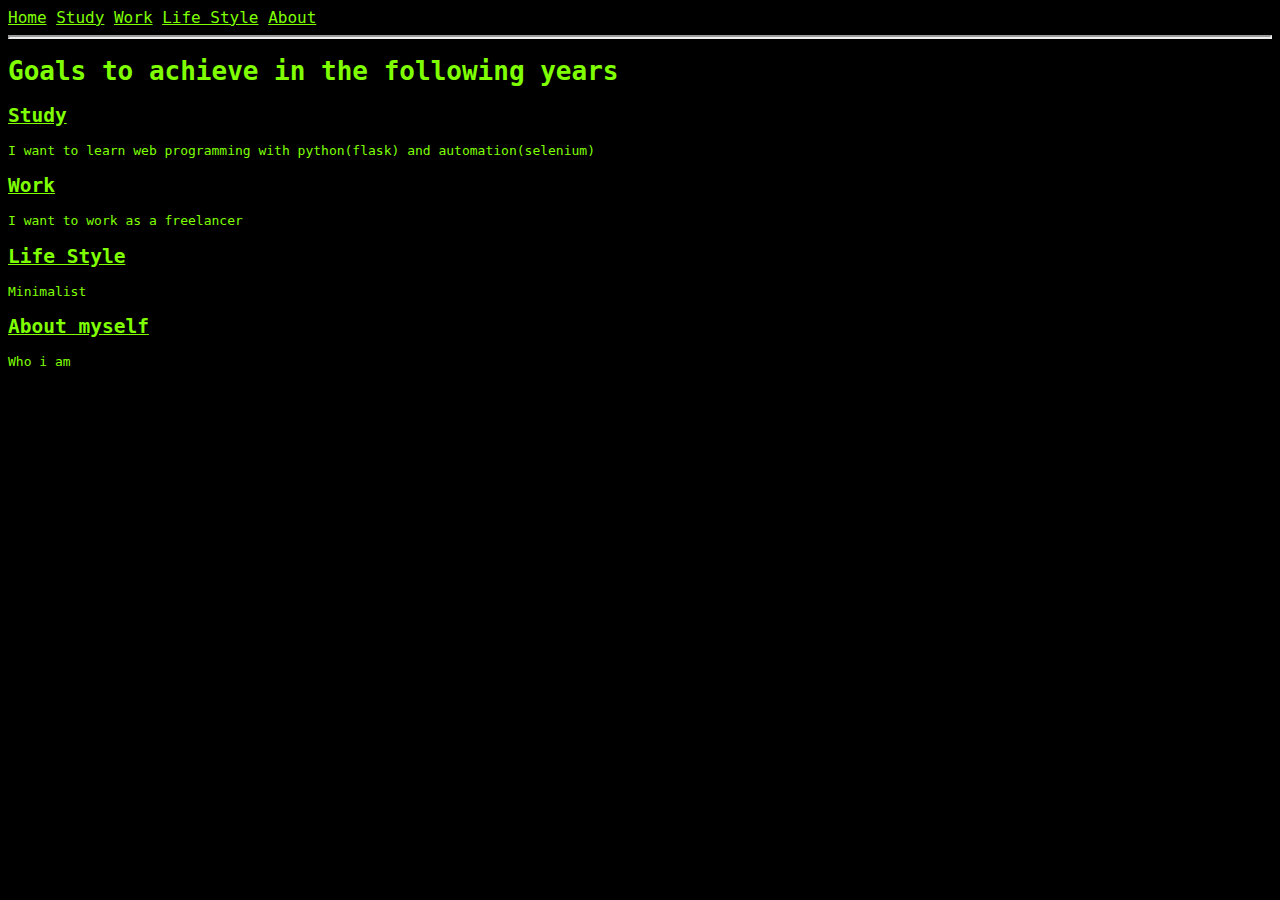
<file: index.html>
<!DOCTYPE html>
<html>
    <head>
        <link rel="stylesheet" href="styles.css">
        <!--<link rel="stylesheet" href="https://stackpath.bootstrapcdn.com/bootstrap/4.1.1/css/bootstrap.min.css" integrity="sha384-WskhaSGFgHYWDcbwN70/dfYBj47jz9qbsMId/iRN3ewGhXQFZCSftd1LZCfmhktB" crossorigin="anonymous">
        -->
        <title>My personal goals</title>
    </head>
    <body>
        <div class="topnav">
            <a class="active" href="index.html">Home</a>
            <a href="study.html">Study</a>
            <a href="work.html">Work</a>
            <a href="lifestyle.html">Life Style</a>
            <a href="about.html">About</a>
            <hr>
        </div>

        <header>
        <h1>Goals to achieve in the following years</h1>
        </header>
        <h2><a href="study.html">Study</a></h2>
        <p>I want to learn web programming with python(flask) and automation(selenium)</p>
        <h2><a href="work.html">Work</a></h2>
        <p>I want to work as a freelancer</p>
        <h2><a href="lifestyle.html">Life Style</a></h2>
        <p>Minimalist</p>
        <h2><a href="about.html">About myself</a></h2>
        <p>Who i am </p>


        

    </body>
</html>
</file>
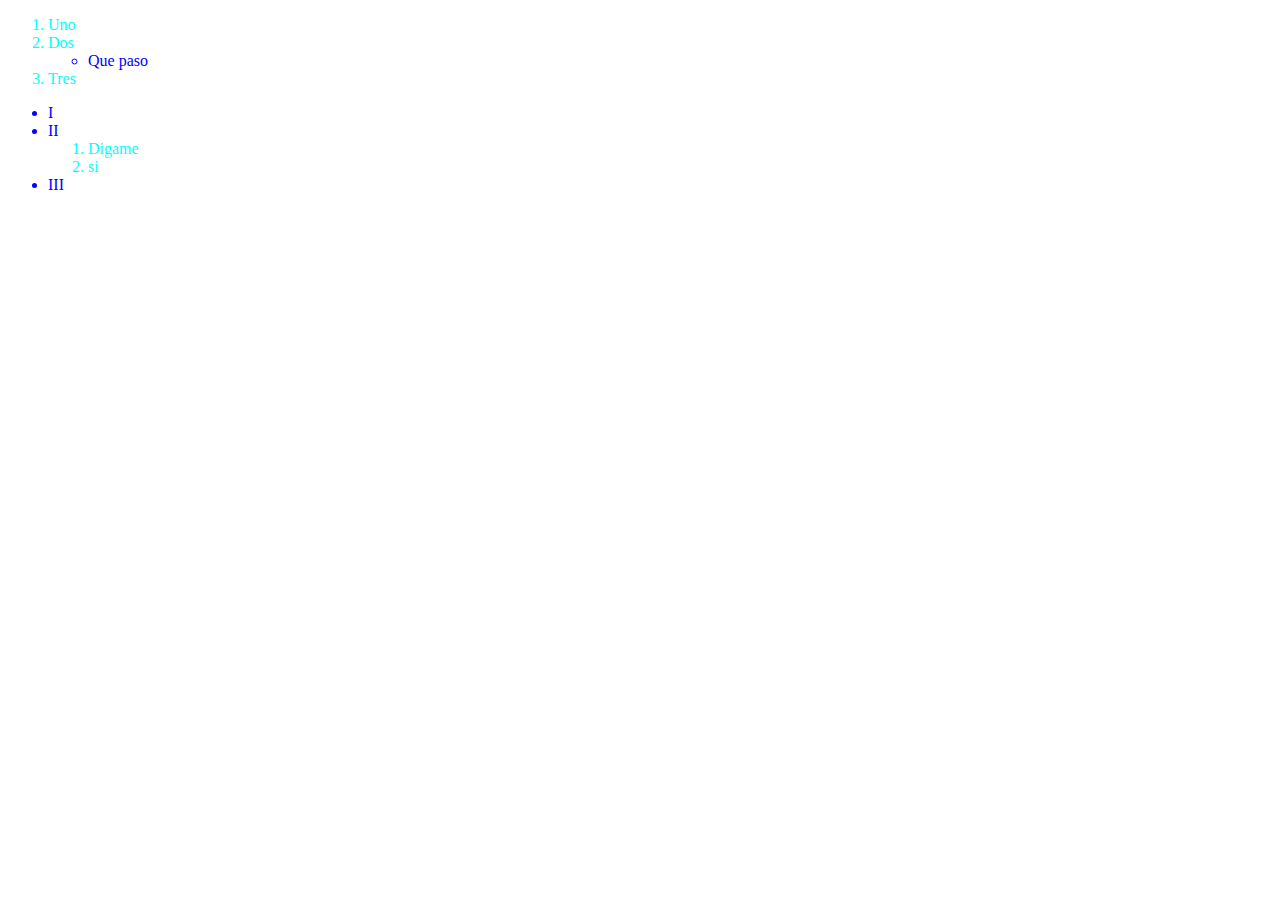
<file: lifestyle.html>
<!DOCTYPE html>
<html lang="en">
<head>
    <meta charset="UTF-8">
    <title>Life Style</title>
    <style>
        ol > li {
            color:aqua;
        }

        ul > li {
            color: blue
        }
    </style>
</head>
<body>
    <ol>
        <li>Uno</li>
        <li>Dos</li>
        <ul>
            <li>Que paso</li>
        </ul>
        <li>Tres</li>
    </ol>
    <ul>
        <li>I</li>
        <li>II</li>
        <ol>
            <li>Digame</li>
            <li>si</li>
        </ol>
        <li>III</li>
    </ul>
</body>
</html>
</file>
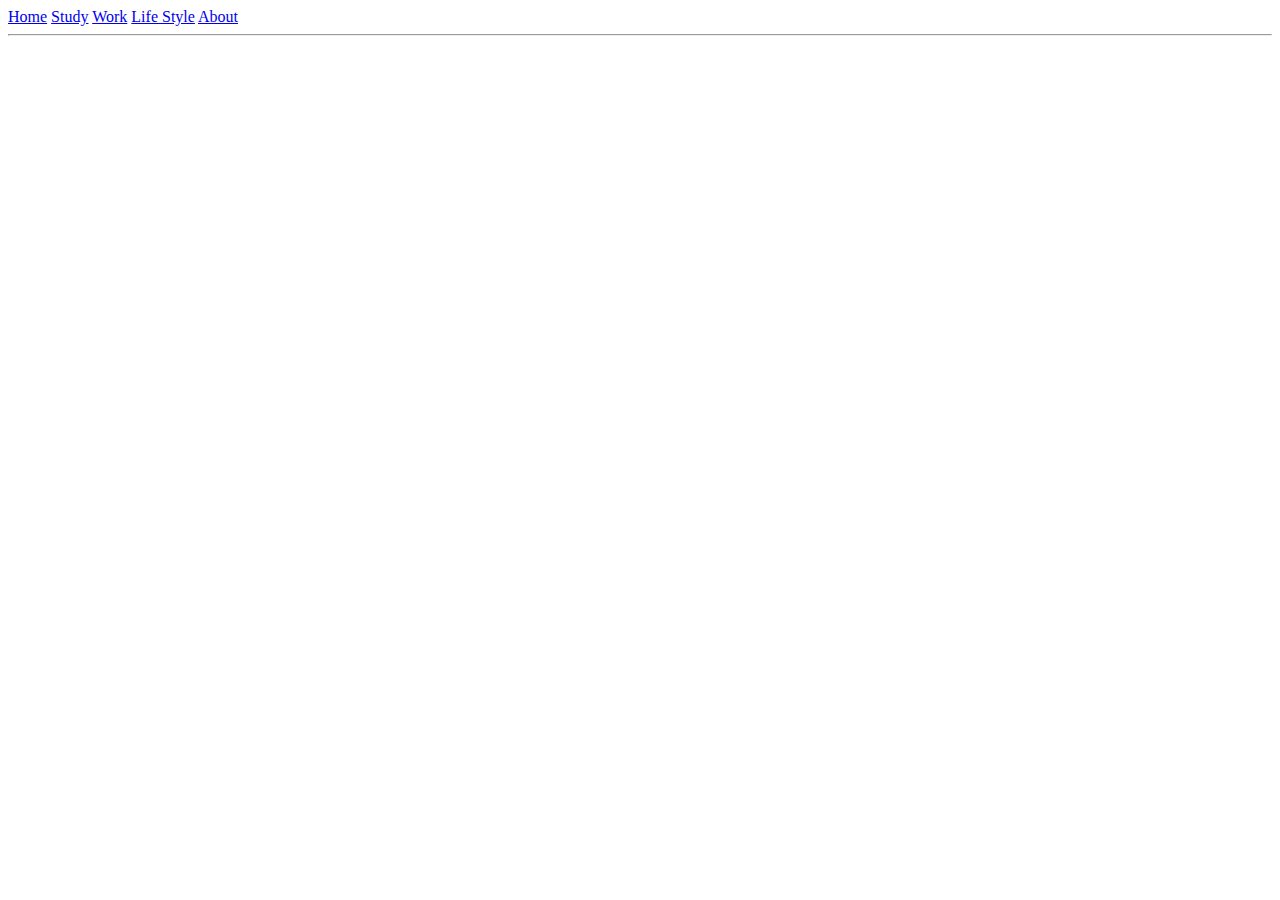
<file: topnav.html>
<!DOCTYPE html>
<html lang="en">
<head>
    <meta charset="UTF-8">
</head>
<body>
        <div class="topnav">
                <a class="active" href="index.html">Home</a>
                <a href="study.html">Study</a>
                <a href="work.html">Work</a>
                <a href="lifestyle.html">Life Style</a>
                <a href="about.html">About</a>
                <hr>
            </div>
</body>
</html>
</file>
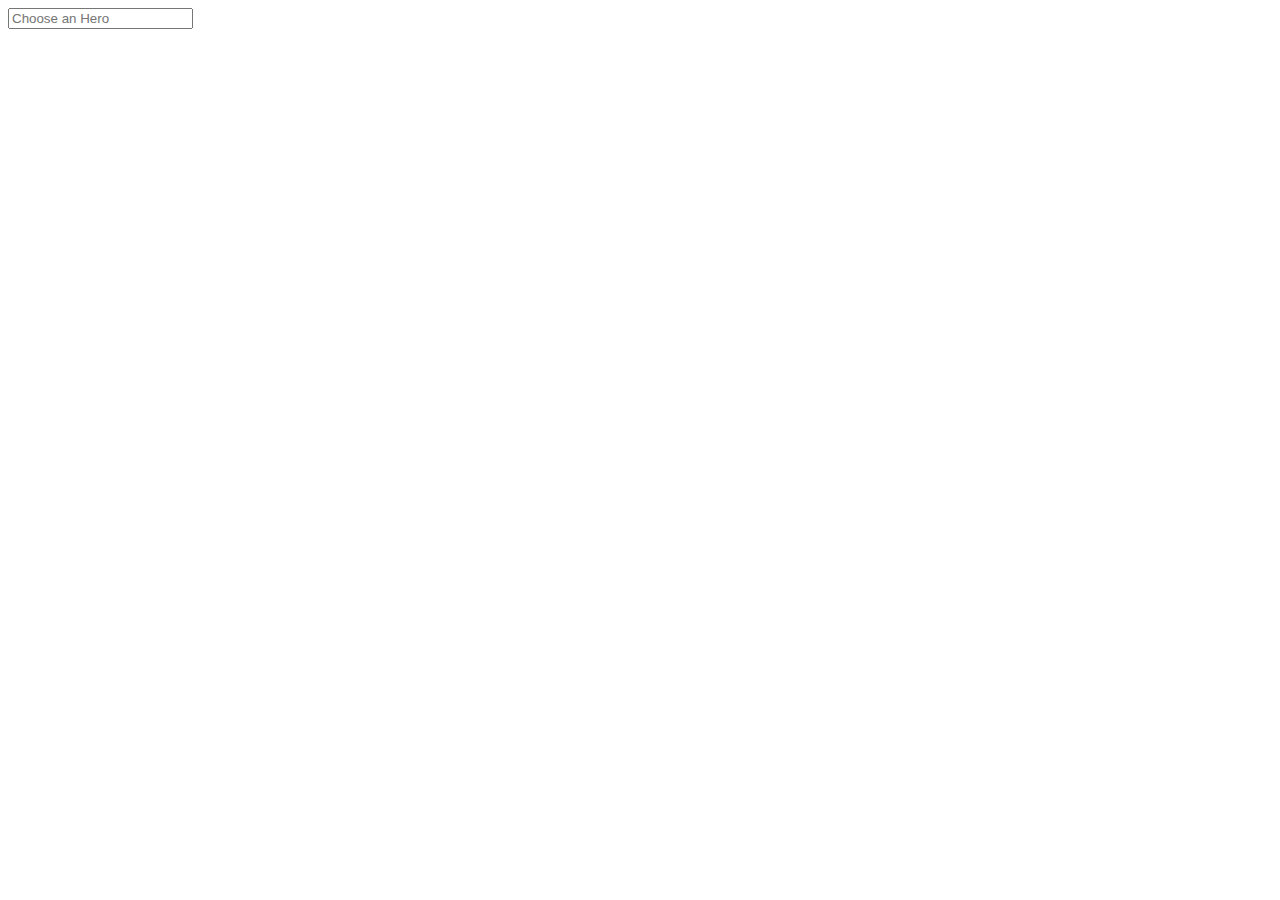
<file: work.html>
<!DOCTYPE html>
<html lang="en">
<head>
    <meta charset="UTF-8">

    <title>Work</title>
</head>
<body>
    <div>
        <input name="heroe" list="super-heroes" placeholder="Choose an Hero">
        <datalist id="super-heroes">
            <option value="Thor"></option>
            <option value="Hulk"></option>
            <option value="Green Lantern"></option>
            <option value="Iron Man"></option>
        </datalist>
</div>
</body>
</html>
</file>
<file: styles.css>
body {
    font-family: monospace;
    color: chartreuse;
    background-color: black;
}

a {
    color: chartreuse;
}

.topnav {
    font-size: large;
}

hr {
    border-width: 2px;
}
</file>
